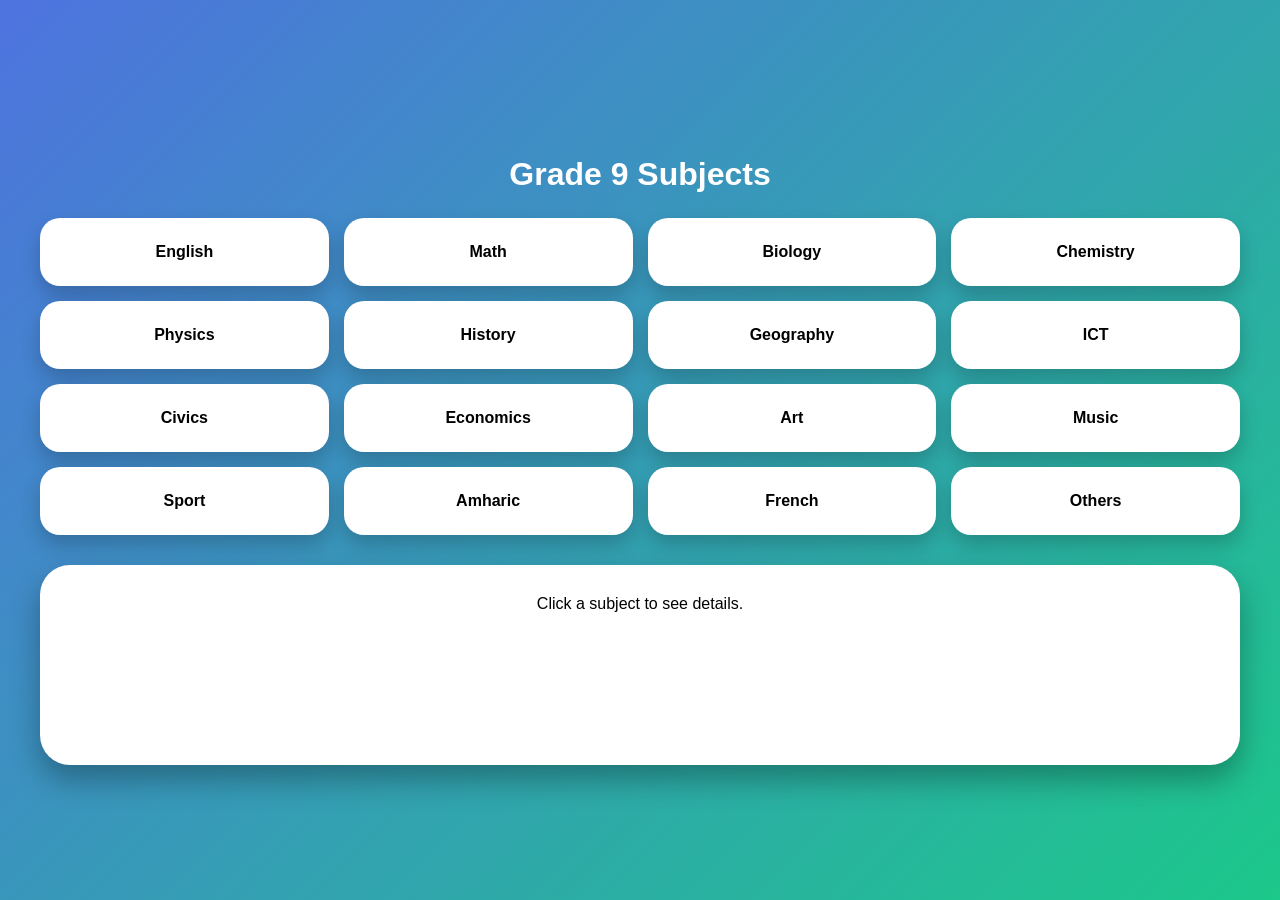
<file: index.html>
<!DOCTYPE html>
<html lang="en">
<head>
<meta charset="UTF-8">
<meta name="viewport" content="width=device-width, initial-scale=1.0">
<title>Grade 9 Subject Grid</title>

<style>

/* BODY STYLE */
body{
    margin:0;
    font-family:'Segoe UI', sans-serif;
    background:linear-gradient(135deg,#4e73df,#1cc88a);
    display:flex;
    justify-content:center;
    align-items:center;
    min-height:100vh;
}

/* MAIN CONTAINER */
.container{
    width:95%;
    max-width:1200px;
}

/* TITLE */
h1{
    text-align:center;
    color:white;
    margin-bottom:25px;
}

/* GRID STYLE */
.grid{
    display:grid;
    grid-template-columns:repeat(4,1fr);
    gap:15px;
    justify-content:center;
}

/* GRID BOX */
.box{
    background:white;
    padding:25px;
    text-align:center;
    border-radius:20px;
    cursor:pointer;
    font-weight:bold;
    transition:0.4s;
    box-shadow:0 10px 20px rgba(0,0,0,0.2);
}

.box:hover{
    transform:translateY(-8px);
    background:#f8f9fc;
}

/* OUTPUT SECTION */
.output{
    margin-top:30px;
    background:white;
    padding:30px;
    border-radius:30px;
    min-height:140px;
    box-shadow:0 15px 30px rgba(0,0,0,0.3);
    text-align:center;
    transition:0.4s;
}

/* TEXT STYLE */
.subject-text{
    font-size:18px;
    margin-bottom:20px;
    font-weight:500;
    color:#333;
}

/* IMAGE STYLE */
.subject-image{
    width:260px;
    border-radius:25px;
    border:5px solid #4e73df;
    box-shadow:0 20px 40px rgba(0,0,0,0.4);
    transition:0.4s;
}

.subject-image:hover{
    transform:scale(1.07);
}

/* RESPONSIVE */
@media(max-width:900px){
    .grid{
        grid-template-columns:repeat(4,1fr);
    }
}

@media(max-width:500px){
    .grid{
        grid-template-columns:1fr;
    }
}

</style>
</head>
<body>

<div class="container">
    <h1>Grade 9 Subjects</h1>

    <div class="grid">
        <div class="box" onclick="showSubject('English')">English</div>
        <div class="box" onclick="showSubject('Math')">Math</div>
        <div class="box" onclick="showSubject('Biology')">Biology</div>
        <div class="box" onclick="showSubject('Chemistry')">Chemistry</div>
        <div class="box" onclick="showSubject('Physics')">Physics</div>
        <div class="box" onclick="showSubject('History')">History</div>
        <div class="box" onclick="showSubject('Geography')">Geography</div>
        <div class="box" onclick="showSubject('ICT')">ICT</div>
        <div class="box" onclick="showSubject('Civics')">Civics</div>
        <div class="box" onclick="showSubject('Economics')">Economics</div>
        <div class="box" onclick="showSubject('Art')">Art</div>
        <div class="box" onclick="showSubject('Music')">Music</div>
        <div class="box" onclick="showSubject('Sport')">Sport</div>
        <div class="box" onclick="showSubject('Amharic')">Amharic</div>
        <div class="box" onclick="showSubject('French')">French</div>
        <div class="box" onclick="showSubject('Others')">Others</div>
    </div>

    <div class="output" id="outputBox">
        Click a subject to see details.
    </div>
</div>

<script>

function showSubject(subject){

    let output = document.getElementById("outputBox");
    output.innerHTML = "";

    if(subject === "Math"){

        let text = document.createElement("p");
        text.innerText =
        "Mathematics develops logical thinking, algebra skills, and strong problem-solving ability.";
        text.classList.add("subject-text");

        let img = document.createElement("img");
        img.src = "math.jpg";  // Change if your image name is different
        img.classList.add("subject-image");

        output.appendChild(text);
        output.appendChild(img);
    }

    else if(subject === "English"){
        output.innerText =
        "English improves communication, grammar, reading and writing skills.";
    }

    else if(subject === "Biology"){
        output.innerText =
        "Biology studies living organisms, cells, plants and human systems.";
    }

    else if(subject === "Chemistry"){
        output.innerText =
        "Chemistry explains chemical reactions, elements and laboratory experiments.";
    }

    else if(subject === "Physics"){
        output.innerText =
        "Physics studies motion, force, energy and laws of nature.";
    }

    else if(subject === "History"){
        output.innerText =
        "History helps understand past civilizations and world events.";
    }

    else if(subject === "Geography"){
        output.innerText =
        "Geography studies maps, landforms, climate and environment.";
    }

    else if(subject === "ICT"){
        output.innerText =
        "ICT teaches computer skills, programming and digital technology.";
    }

    else if(subject === "Civics"){
        output.innerText =
        "Civics explains rights, duties and government systems.";
    }

    else if(subject === "Economics"){
        output.innerText =
        "Economics studies money, trade and financial systems.";
    }

    else if(subject === "Art"){
        output.innerText =
        "Art develops creativity, imagination and drawing skills.";
    }

    else if(subject === "Music"){
        output.innerText =
        "Music teaches rhythm, instruments and creativity.";
    }

    else if(subject === "Sport"){
        output.innerText =
        "Sport improves physical fitness, teamwork and discipline.";
    }

    else if(subject === "Amharic"){
        output.innerText =
        "Amharic develops national language and literature skills.";
    }

    else if(subject === "French"){
        output.innerText =
        "French improves foreign language communication.";
    }

    else if(subject === "Others"){
        output.innerText =
        "Other subjects support overall academic development.";
    }

}

</script>

</body>
</html>
</file>
